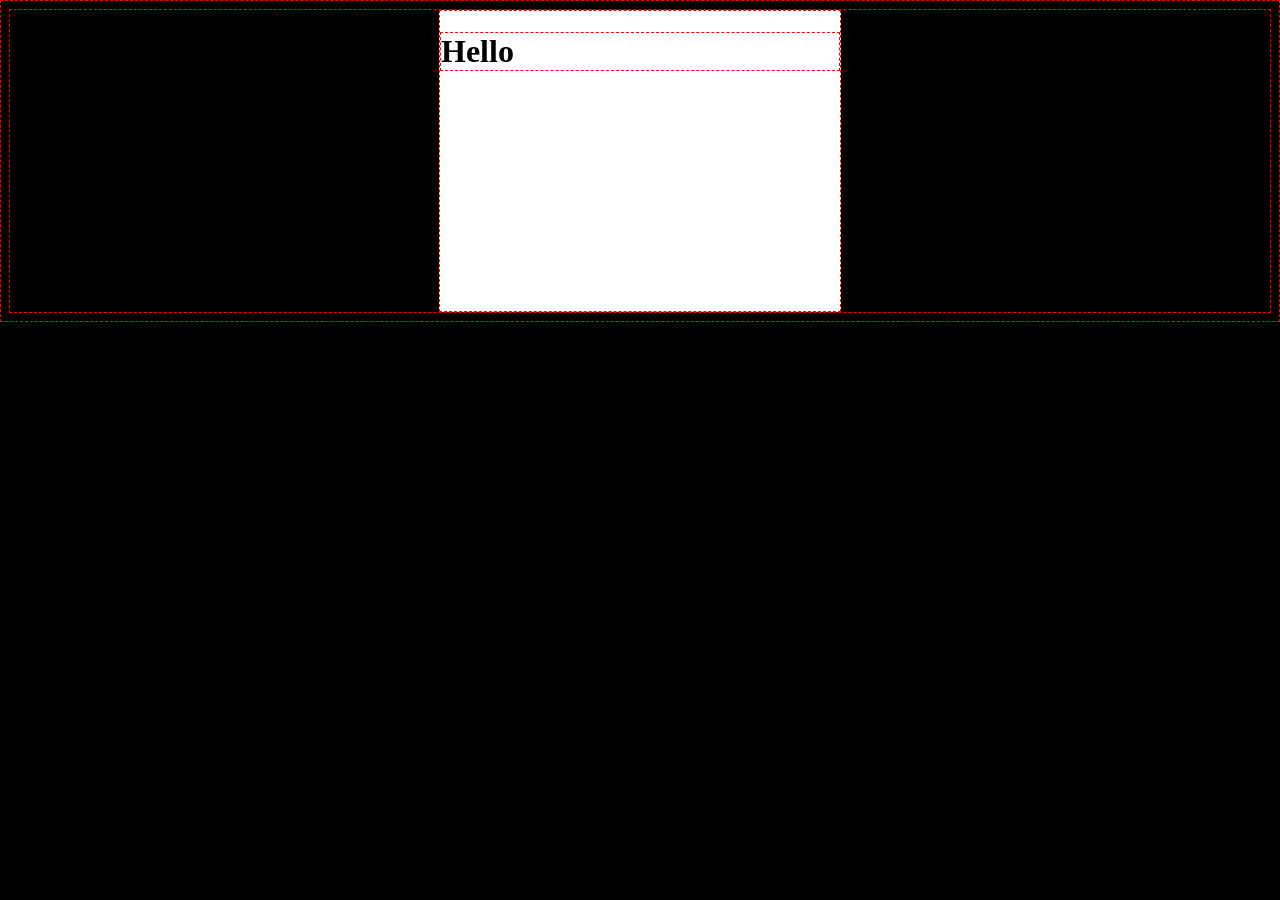
<file: .learn/resets/11-postcard-divisions/index.html>
<!DOCTYPE html>
<html lang="en">
	<head>
		<meta charset="UTF-8" />
		<meta name="viewport" content="width=device-width, initial-scale=1.0" />
        <link rel="stylesheet" href="styles.css">
		<title>PostCard</title>
	</head>

	<body>
		<div class="postcard">
			<h1>Hello</h1>
		</div>
	</body>
</html>
</file>
<file: .learn/resets/11-postcard-divisions/styles.css>
body {
    background: black;
}

* {
	border: 1px dashed red;
	min-height: 10px;
}

.postcard {
    background:white;
    width: 400px;
    height: 300px;
    margin: auto;
}
</file>
